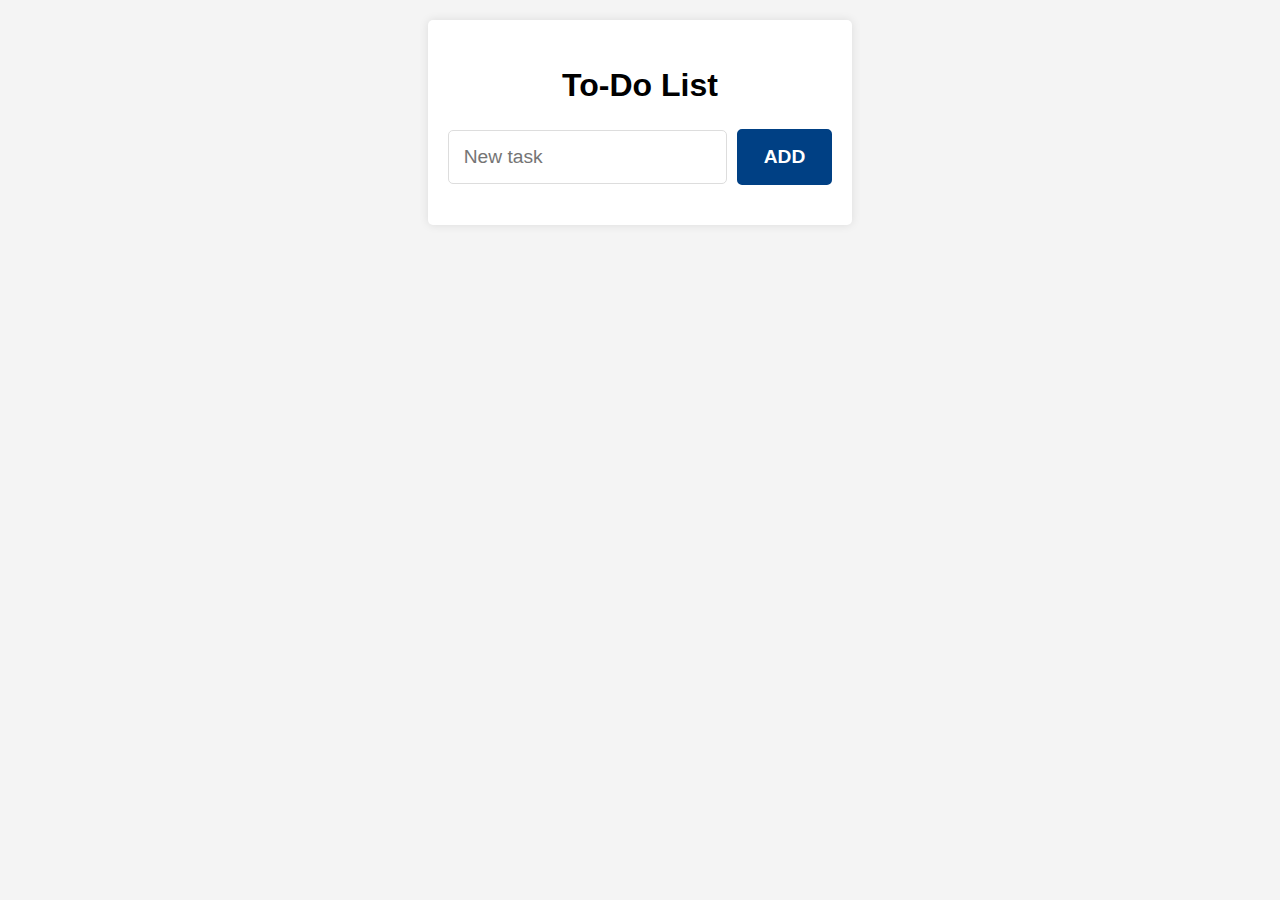
<file: index.html>
<!DOCTYPE html>
<html lang="en">
    <head>
        <meta charset="UTF-8" />
        <meta name="viewport" content="width=device-width, initial-scale=1.0" />
        <title>To-Do List Application</title>
        <meta
            name="description"
            content="A simple and accessible To-Do List application"
        />
        <meta
            name="keywords"
            content="to-do list, task manager, task management, task completion"
        />
        <link rel="stylesheet" href="styles.css" />
    </head>
    <body>
        <div class="todo-container">
            <h1 id="main-heading">To-Do List</h1>
            <div class="add-container">
                <label for="task-input" class="visually-hidden">New Task</label>
                <input
                    type="text"
                    placeholder="New task"
                    aria-label="Enter a new task"
                    id="task-input"
                    class="task-input"
                />
                <button
                    aria-label="Add new task"
                    id="add-task-btn"
                    class="add-task-btn"
                >
                    ADD
                </button>
            </div>
            <ul
                aria-live="polite"
                aria-relevant="additions removals"
                id="task-list"
                class="task-list"
            ></ul>
            <div
                aria-live="assertive"
                aria-atomic="true"
                id="sr-announcements"
                class="visually-hidden"
            ></div>
        </div>
        <script src="https://code.jquery.com/jquery-3.6.0.min.js"></script>
        <script src="script.js"></script>
    </body>
</html>
</file>
<file: styles.css>
* {
  box-sizing: border-box;
}

body {
  font-family: Arial, sans-serif;
  background-color: #f4f4f4;
  display: flex;
  justify-content: center;
  align-items: center;
  margin: 0;
  line-height: 1.5;
}
body .todo-container {
  background: #fff;
  margin: 20px;
  padding: 20px;
  border-radius: 5px;
  box-shadow: 0 0 10px rgba(0, 0, 0, 0.1);
  max-width: 90%;
  text-align: center;
}
body .todo-container h1 {
  font-size: 2em;
  margin-bottom: 20px;
}
body .todo-container .add-container {
  display: flex;
  justify-content: space-between;
  align-items: center;
  margin-bottom: 20px;
  width: 100%;
}
body .todo-container .add-container .task-input {
  width: 75%;
  padding: 15px;
  border: 1px solid #ddd;
  border-radius: 5px;
  font-size: 1.2em;
  margin-right: 10px;
}
body .todo-container .add-container .task-input:focus {
  outline: 2px solid #000;
}
body .todo-container .add-container .add-task-btn {
  padding: 15px 25px;
  border: 2px solid #004084;
  background-color: #004084;
  color: #fff;
  font-weight: bold;
  border-radius: 5px;
  cursor: pointer;
  font-size: 1.2em;
}
body .todo-container .add-container .add-task-btn:hover {
  background-color: #fff;
  color: #004084;
}
body .todo-container .add-container .add-task-btn:focus {
  outline: 2px solid #000;
}
body .todo-container .task-list {
  list-style: none;
  padding: 0;
  margin: 0;
}
body .todo-container .task-list .task-item {
  background: #faf0ca;
  margin-top: 10px;
  padding: 15px;
  border: 1px solid #ddd;
  border-radius: 5px;
  display: flex;
  justify-content: space-between;
  align-items: center;
  font-size: 1.2em;
}
body .todo-container .task-list .task-item:focus {
  outline: 2px solid #000;
}
body .todo-container .task-list .task-item.completed {
  background: #ddd;
}
body .todo-container .task-list .task-item.completed .task-text {
  text-decoration: line-through;
  color: #413e3e;
}
body .todo-container .task-list .task-item .task-text {
  word-break: break-word;
  overflow-wrap: break-word;
  margin-right: 10px;
  text-align: left;
}
body .todo-container .task-list .task-item .task-buttons {
  display: flex;
  gap: 10px;
}
body .todo-container .task-list .task-item .task-buttons button {
  background: none;
  border: none;
  cursor: pointer;
  font-size: 1.5em;
  padding: 5px;
}
body .todo-container .task-list .task-item .task-buttons button.complete-btn {
  color: #045d19;
}
body .todo-container .task-list .task-item .task-buttons button.remove-btn {
  color: #7a000c;
}
body .todo-container .task-list .task-item .task-buttons button:focus {
  outline: 2px solid #000;
}
body .todo-container .task-list .task-item .task-buttons button:hover {
  background-color: rgba(0, 0, 0, 0.1);
  border-radius: 5px;
}
body .todo-container .visually-hidden {
  position: absolute;
  width: 1px;
  height: 1px;
  margin: -1px;
  padding: 0;
  overflow: hidden;
  clip: rect(0, 0, 0, 0);
  border: 0;
  color: transparent;
}

/*# sourceMappingURL=styles.css.map */
</file>
